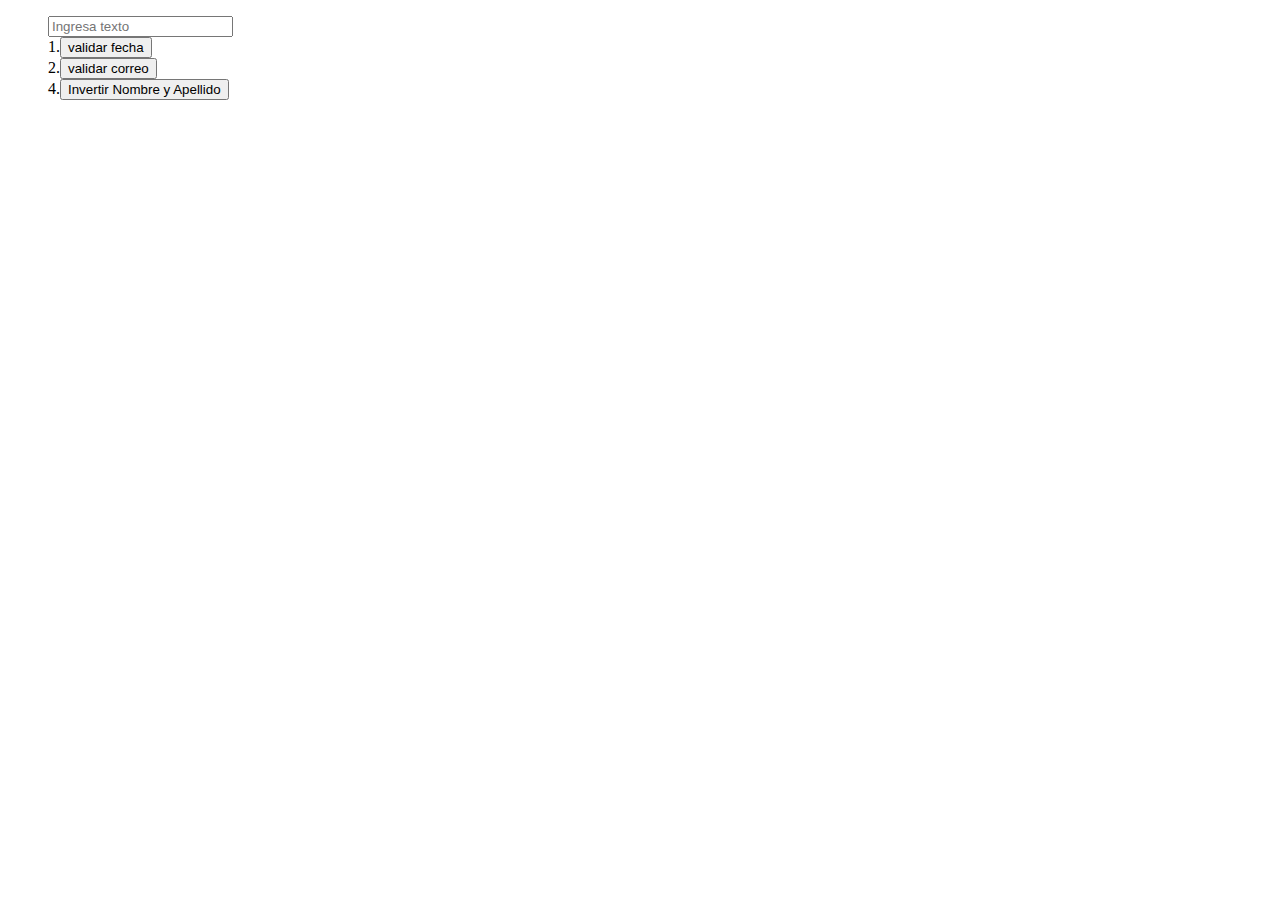
<file: Ejercicio2/index.html>
<!DOCTYPE html>
<html>
    <head>
        <meta charset="utf-8">
        <title>Ejercicio2</title>
        <link rel="stylesheet" href="./css/style.css">
        <script src="js/codigo.js"></script>
    </head>
    
    <body>
        <ul>
            <input id="texto" type="text" placeholder="Ingresa texto">
            <li>1.<input id="fecha" onclick="compruebaDate();" type="button" value="validar fecha"></li>
            <li>2.<input id="correo" onclick="compruebaCorreo();" type="button" value="validar correo"></li>
            <li>4.<input id="send4"  onclick="cambiaOrden();" type="button" value="Invertir Nombre y Apellido"></li>
        </ul>
        <div id="resultado" class="resultado"></div>
    </body>

</html>
</file>
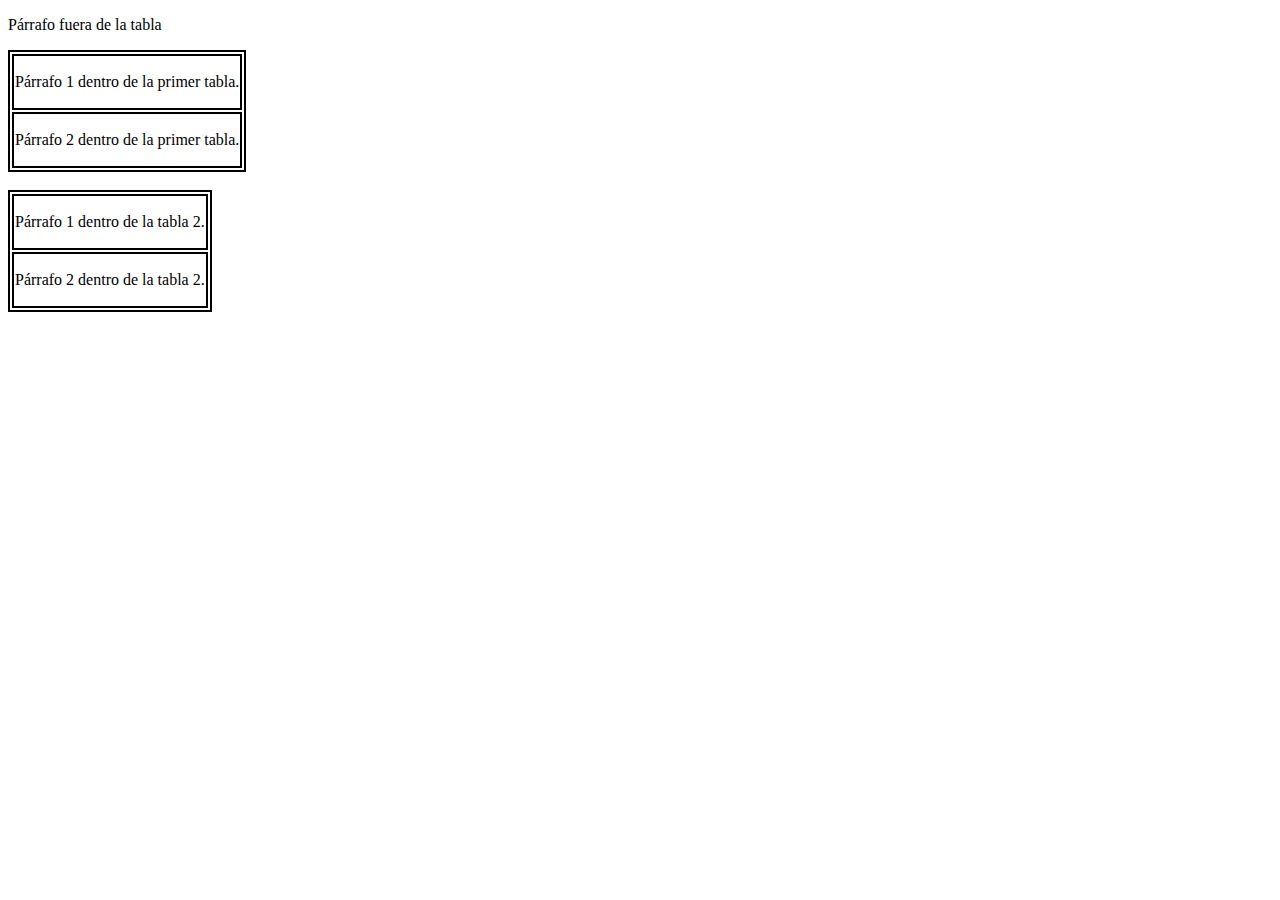
<file: Ejercicio3/index.html>
<!DOCTYPE html>
<html>
    <head>
        <meta charset="utf-8">
        <title>Ejercicio3</title>
        <link rel="stylesheet" href="./css/style.css">
        <script src="js/codigo.js"></script>
    </head>
    
    <body>
        <p onclick="clicparrafo1();">Párrafo fuera de la tabla</p>
        <table >
            <tr>
                <td>
                    <p onclick="clicparrafotabla1();" >Párrafo 1 dentro de la primer tabla.</p>
                </td>
            </tr>
            <tr>
                <td>
                    <p onclick="clicparrafotabla1_2();">Párrafo 2 dentro de la primer tabla.</p>
                </td>
            </tr>
        </table>
        <br>
        <table id="tabla2">
            <tr>
                <td>
                    <p onclick="clicparrafotabla2();">Párrafo 1 dentro de la tabla 2.</p>
                </td>
            </tr>
            <tr>
                <td>
                    <p onclick="clicparrafotabla2_2();">Párrafo 2 dentro de la tabla 2.</p>
                </td>
            </tr>
        </table>
    </body>

</html>
</file>
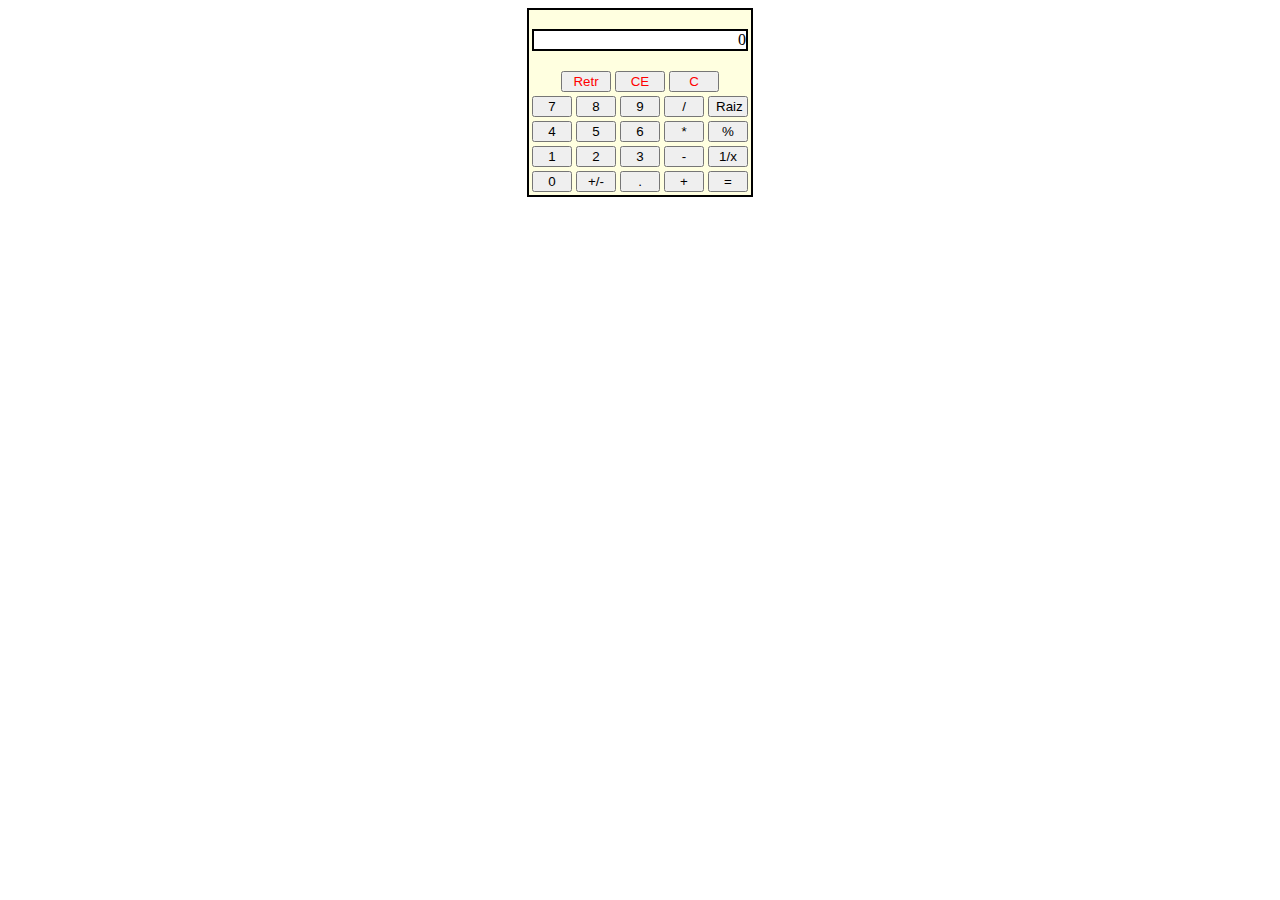
<file: Ejercicio4/index.html>
<!DOCTYPE html>
<html>
    <head>
        <meta charset="utf-8">
        <title>Ejercicio4</title>
        <link rel="stylesheet" href="./css/style.css">
        <script src="js/codigo.js"></script>
    </head>
    
    <body>
        <table >
            <tr>
                <td colspan="5">
                    <p id="panel">0</p>
                </td>
            </tr>
            <tr class="especiales">
                <td colspan="5">
                    <input id="Retr" onclick="clickbotonborrar();" type="button" value="Retr">
                    <input id="CE" onclick="clickbotonborrarahora();" type="button" value="CE">
                    <input id="C" onclick="clickbotonborrartotal();" type="button" value="C">
                </td>
            </tr>
            <tr>
                
                <td>
                    <input id="button7" onclick="clickboton('7');" type="button" value="7">
                </td>
                <td>
                    <input id="button8" onclick="clickboton('8');" type="button" value="8">
                </td>
                <td>
                    <input id="button9" onclick="clickboton('9');" type="button" value="9">
                </td>
                <td>
                    <input id="buttondividir" onclick="clickbotondividir();" type="button" value="/">
                </td>
                <td>
                    <input id="buttonraiz" onclick="clickbotonraiz();" type="button" value="Raiz">
                </td>
            </tr>
            <tr>
                
                <td>
                    <input id="button4" onclick="clickboton('4');" type="button" value="4">
                </td>
                <td>
                    <input id="button5" onclick="clickboton('5');" type="button" value="5">
                </td>
                <td>
                    <input id="button6" onclick="clickboton('6');" type="button" value="6">
                </td>
                <td>
                    <input id="buttonmult" onclick="clickbotonmult();" type="button" value="*">
                </td>
                <td>
                    <input id="buttonporcent" onclick="clickbotonporcent();" type="button" value="%">
                </td>
            </tr>
            <tr>
                
                <td>
                    <input id="button1" onclick="clickboton('1');" type="button" value="1">
                </td>
                <td>
                    <input id="button2" onclick="clickboton('2');" type="button" value="2">
                </td>
                <td>
                    <input id="button3" onclick="clickboton('3');" type="button" value="3">
                </td>
                <td>
                    <input id="buttonrest" onclick="clickbotonrestar();" type="button" value="-">
                </td>
                <td>
                    <input id="buttoninvers" onclick="clickbotoninverso();" type="button" value="1/x">
                </td>
            </tr>
            <tr> 
                <td>
                    <input id="button0" onclick="clickboton('0');" type="button" value="0">
                </td>
                <td>
                    <input id="buttonsign" onclick="clickbotonsigno();" type="button" value="+/-">
                </td>
                <td>
                    <input id="buttoncoma" onclick="clickboton('.');" type="button" value=".">
                </td>
                <td>
                    <input id="buttonsum" onclick="clickbotonsuma();" type="button" value="+">
                </td>
                <td>
                    <input id="buttonresult" onclick="clickbotonresultado();" type="button" value="=">
                </td>
            </tr>
        </table>
    </body>

</html>
</file>
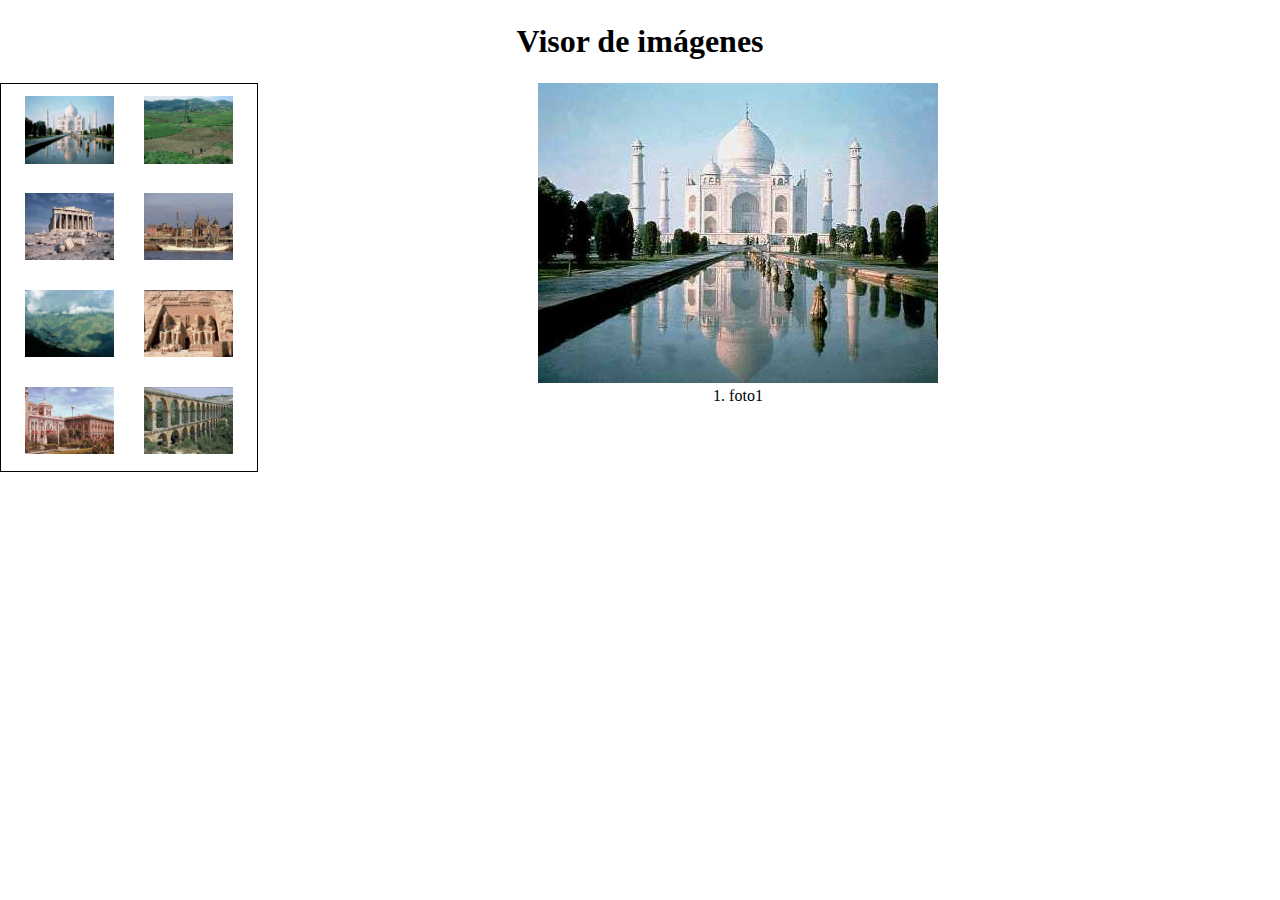
<file: Ejercicio5/index.html>
<!DOCTYPE html>
<html>
    <head>
        <meta charset="utf-8">
        <title>Ejercicio5</title>
        <link rel="stylesheet" href="./css/style.css">
        <script src="js/codigo.js"></script>
    </head>
    
    <body>
        <div id="cabecera">
            <h1>Visor de imágenes</h1>
            </div>
            <div id="menu">
            <img src="./img/foto1.jpg" alt='1. foto1' name='fotos1' onclick="foto(1)"/>
            <img src='./img/foto2.jpg' alt='2. foto2' name='fotos2' onclick="foto(2)"/>
            <img src='./img/foto3.jpg' alt='3. foto3' name='fotos3' onclick="foto(3)"/>
            <img src='./img/foto4.jpg' alt='4. foto4' name='fotos4' onclick="foto(4)"/>
            <img src='./img/foto5.jpg' alt='5. foto5' name='fotos5' onclick="foto(5)"/>
            <img src='./img/foto6.jpg' alt='6. foto6' name='fotos6' onclick="foto(6)"/>
            <img src='./img/foto7.jpg' alt='7. foto7' name='fotos7' onclick="foto(7)"/>
            <img src='./img/foto8.jpg' alt='8. foto8' name='fotos8' onclick="foto(8)"/>
            </div>
            <div id="principal">
            <div id="vista">
                <img src='./img/foto1.jpg' alt='1. foto1' name='fotovista'/>
                <div id="titulo">1. foto1</div>
                </div>
            </div>
    </body>

</html>
</file>
<file: Ejercicio2/css/style.css>
ul li{
    list-style-type: none;
}
</file>
<file: Ejercicio3/css/style.css>
table{
    border: 2pt solid black;
}
table td{
    border: 2pt solid black;
}
</file>
<file: Ejercicio4/css/style.css>
table{
    background-color: lightyellow;
    border: 2pt solid black;
    margin: 0 auto;
    text-align: center;

}
table tr{
    align-self: center;
}
table [type=button]{
    width: 40px;
}
.especiales [type=button]{
    width: 50px;
    color: red;
}
#panel{
    background-color: white;
    text-align: right;
    border: 2pt solid black;
}
</file>
<file: Ejercicio5/css/style.css>
body{
    margin: auto;
    padding: 0;
    text-align: center;
}

h1 {
    text-align: center ;
    padding: 1pt;
}
#menu {
    float: left;
    width: 20%;
    border: 1pt solid black;
    
}
#menu img {
    width: 35%;
    margin: 5%;
    cursor: pointer;
}
#principal {
    float:left;
    width: 75%;
}
#visor { 
    width: 60%;
    margin: 10%;
}
#visor img { 
    width: 100%; 
}
</file>
